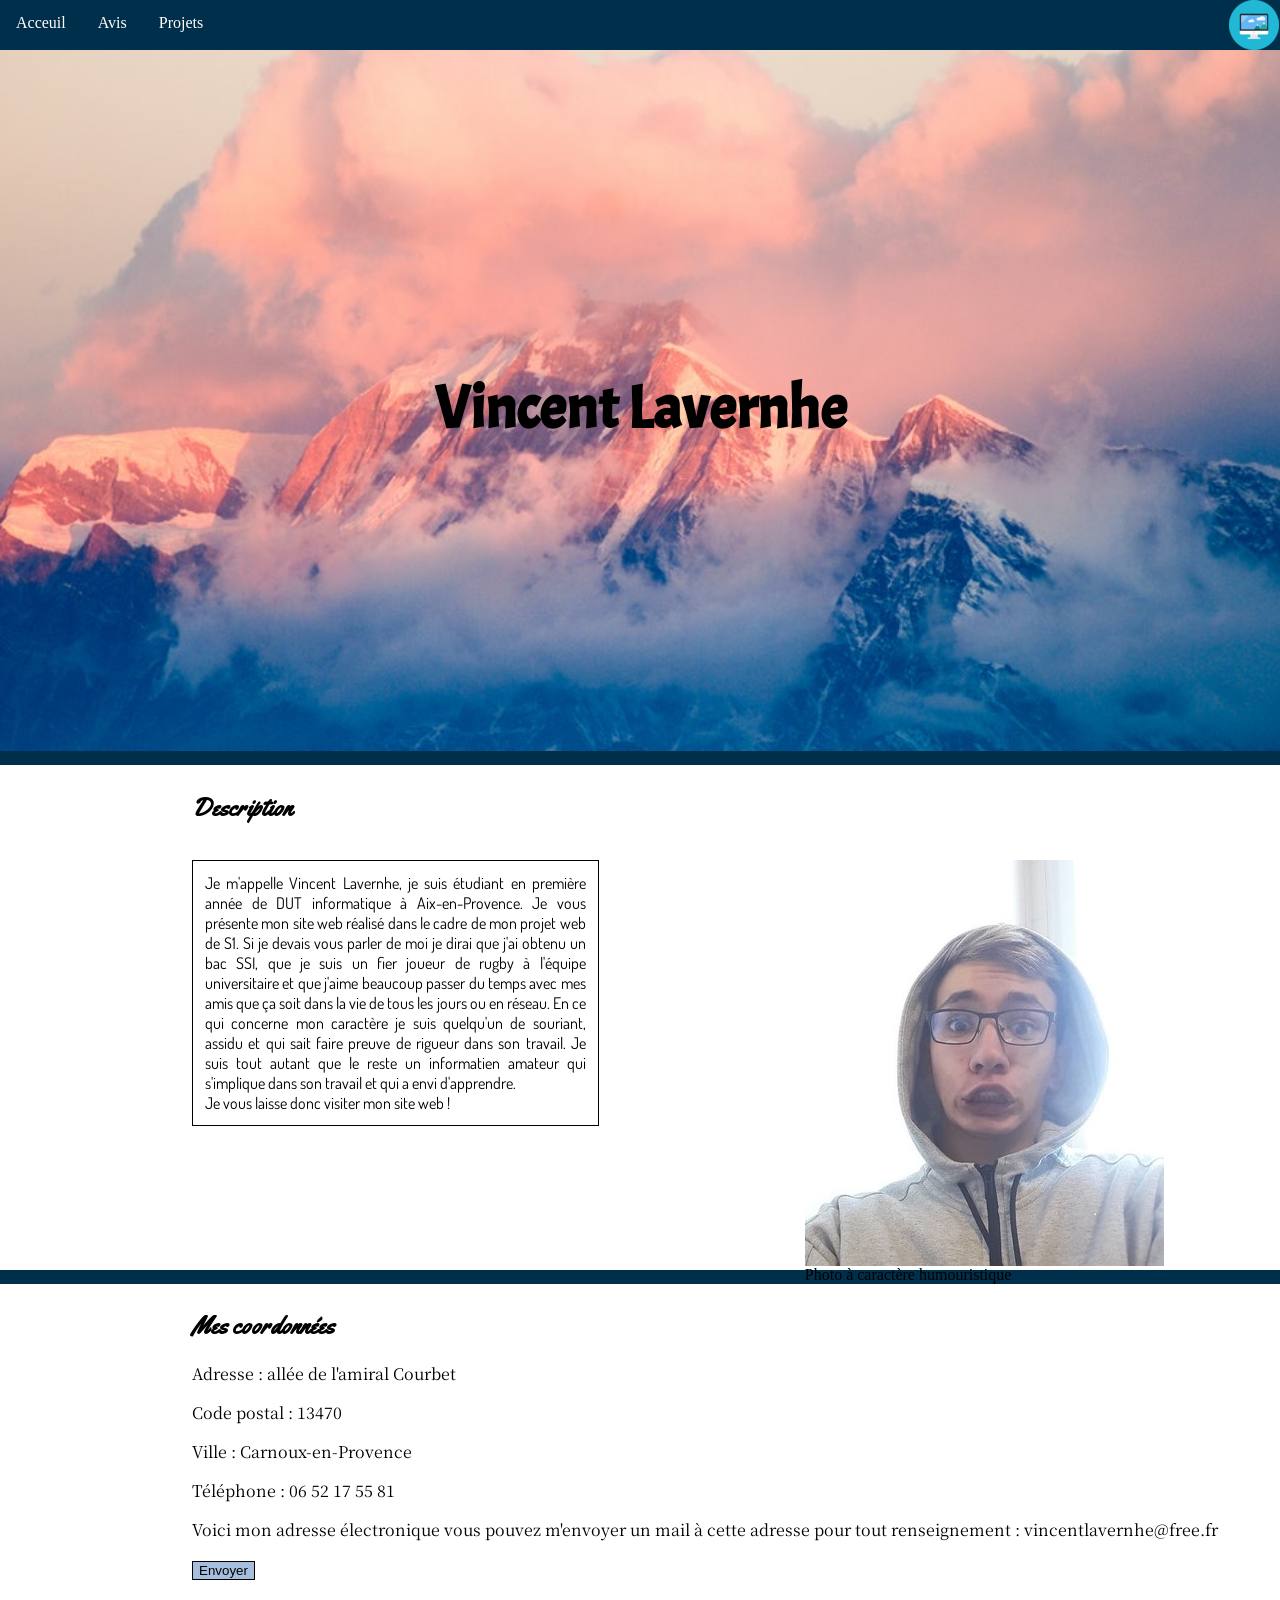
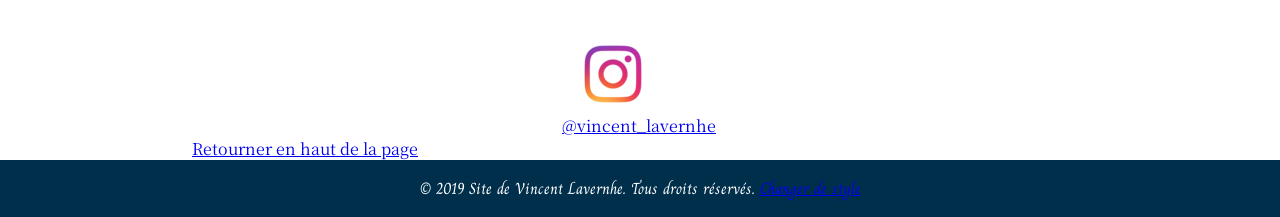
<file: lavernhe vincent/index.html>
<!DOCTYPE html>
<html lang="fr">
  <head>
    <link rel="stylesheet" type="text/css" href="style/style.css"/>
	  <title>Vincent Lavernhe | Acceuil</title>
    <meta name="viewport" content="width=device-width, initial-scale=1.0">
		<meta charset="utf-8"/>
    <meta name="keywords" content="Site Web, Vincent Lavernhe, étudiant, informatique, première année, Iut" />
    <meta name="description" content="Page Web de Vincent Lavernhe" />
    <meta name="copyright" content="Vincent Lavernhe" />
    <link rel="SHORTCUT ICON" href="images/informatique.png" />
    <balise id="hautdepage"></balise>
	</head>
	<body>
    <div class="bkg-img"></div>
    <header>
      <nav>
        <ul class="menu">
          <li><a class="colonne" href="index.html">Acceuil</a></li>
          <li><a class="colonne" href="avis.html">Avis</a></li>
          <li><a class="colonne" href="Projet.html">Projets</a></li>
          <a href="index.html"><img class="favicon" src="images/informatique.png" alt="icone" /></a>
        </ul>
      </nav>
    </header>
    <main class="main">
     <h1 class="titre_acceuil">Vincent Lavernhe</h1>
     <section class="description">
      <div id="wrapper">
        <h2 class="titre_descrition">Description</h2>
        <p class="corps">
          Je m'appelle Vincent Lavernhe, je suis étudiant en première année de DUT informatique à Aix-en-Provence. Je vous présente mon site web réalisé dans le cadre de mon projet web de S1. Si je devais vous parler de moi je dirai que j'ai obtenu un bac SSI, que je suis un fier joueur de rugby à l'équipe universitaire et que j'aime beaucoup passer du temps avec mes amis que ça soit dans la vie de tous les jours ou en réseau.
          En ce qui concerne mon caractère je suis quelqu'un de souriant, assidu et qui sait faire preuve de rigueur dans son travail. Je suis tout autant que le reste un informatien amateur qui s'implique dans son travail et qui a envi d'apprendre. </br>
          Je vous laisse donc visiter mon site web !
        </p>
        <figure class="image-moi">
          <a class="moi" href="images/moi min.jpg"><img src="images/moi min.jpg" alt="Photo de moi" /></a>
          <figcaption class="photo">Photo à caractère humouristique</figcaption>
        </figure>
      </div>
     </section>
     <section class="Coo">
      <h2 class="titre_coo">Mes coordonnées</h2>
      <div class="Coo2">
        <p>Adresse : allée de l'amiral Courbet</p>
        <p>Code postal : 13470</p>
        <p>Ville : Carnoux-en-Provence</p>
        <p>Téléphone : 06 52 17 55 81</p>
        <p class="mail">Voici mon adresse électronique vous pouvez m'envoyer un mail à cette adresse pour tout renseignement : vincentlavernhe@free.fr </p><form id="form" action="mailto:vincentlavernhe@free.fr?content-type=text/html&amp;subject=Site%20Web" method="post" enctype="text/plain"><p><input class="message" type="submit" value="Envoyer" /></p>
        <img class="instagram" src="images/instagram.png" alt="instagram" />
        <nav>
         <a class="nom_instagram" href="https://www.instagram.com/vincent_lavernhe/?hl=fr">@vincent_lavernhe</a></br>
         <a href="#hautdepage"> Retourner en haut de la page </a>
        </nav>
      </div>
     </section>
   </main>
  </body>
  <footer class="footer">
    <p class="copyright">© 2019 Site de Vincent Lavernhe. Tous droits réservés. <a href="#" onclick="changeCSS(); return false;">Changer de style</a> </p>
  </footer>
  <script>
function changeCSS() {
  document.querySelector("body").classList.toggle("theme2");
}
</script>
</html>
</file>
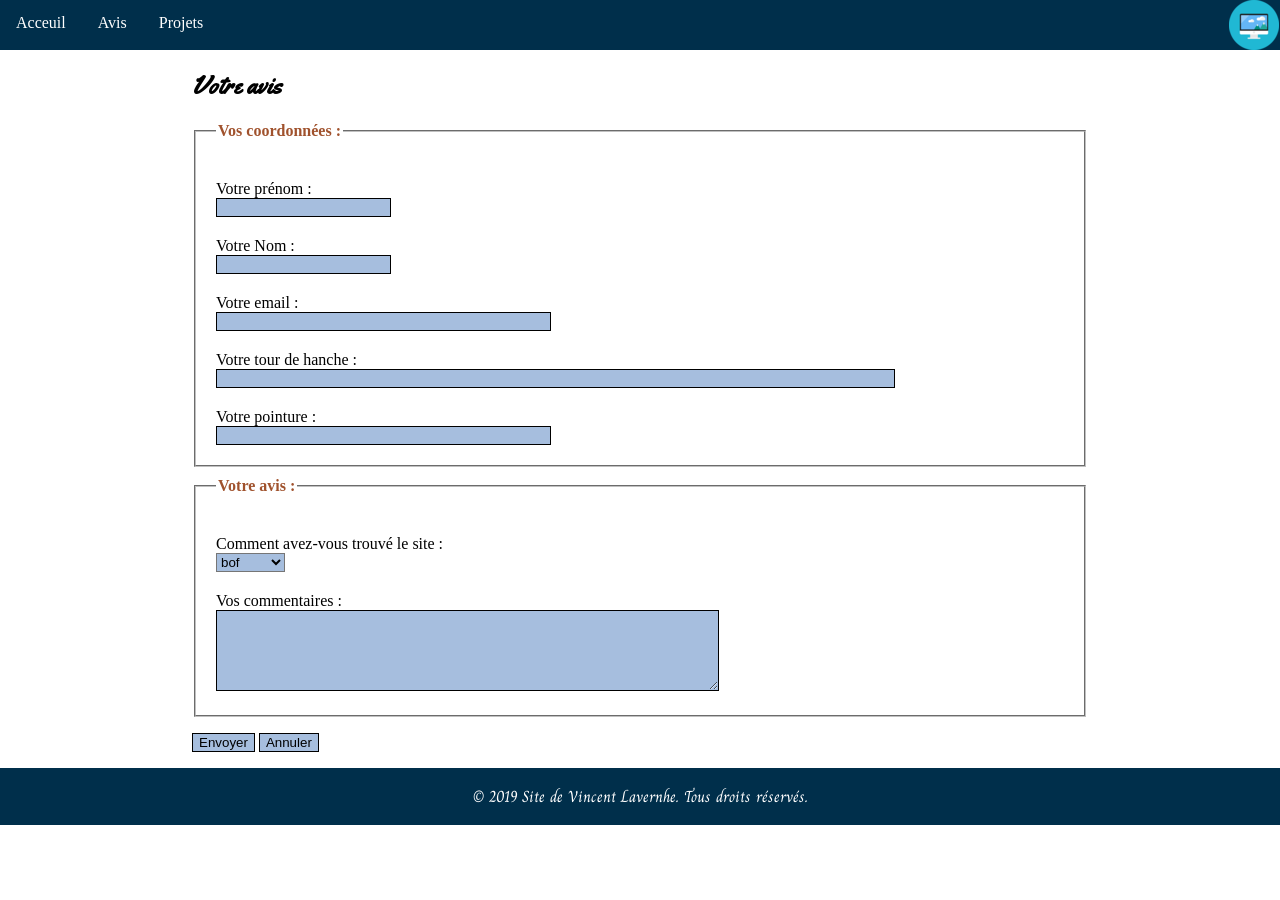
<file: lavernhe vincent/avis.html>
<!DOCTYPE html>
<html lang="fr">
<head>
  <link rel="stylesheet" type="text/css" href="style/style.css"/>
  <title>Vincent Lavernhe | Avis</title>
  <meta name="viewport" content="width=device-width, initial-scale=1.0">
  <meta charset="utf-8"/>
  <meta name="keywords" content="Site Web, Vincent Lavernhe, étudiant, informatique, première année, Iut" />
  <meta name="description" content="Page Web de Vincent Lavernhe" />
  <meta name="copyright" content="Vincent Lavernhe" />
  <link rel="SHORTCUT ICON" href="images/informatique.png" />
  <balise id="hautdepage"></balise>
</head>
	<body>
    <header>
      <nav>
        <ul class="menu">
          <li><a class="colonne" href="index.html">Acceuil</a></li>
          <li><a class="colonne" href="avis.html">Avis</a></li>
          <li><a class="colonne" href="Projet.html">Projets</a></li>
          <a href="index.html"><img class="favicon" src="images/informatique.png" alt="icone" /></a>
        </ul>
      </nav>
    </header>
    <main>
       <section class="avis">
          <h1 class="titre_avis">Votre avis</h2>
          <form id="form" action="mailto:vincentlavernhe@free.fr?content-type=text/html&amp;subject=Site%20Web" method="post" enctype="text/plain">
            <fieldset>
             <legend> Vos coordonnées : </legend>
             <label for="prenom">Votre prénom :</label><input type="text" name="Prénom" size="20"maxlength="40" value="" class="prenom" />
             <label for="nom">Votre Nom :</label><input type="text" name="Nom" size="20"maxlength="40" value="" class="nom" />
             <label for="mail">Votre email :</label><input type="text" name="mail" size="40"maxlength="80" value="" class="mail" />
             <label for="hanche">Votre tour de hanche :</label><input type="text" name="hanche" size="83.6"maxlength="90" value="" class="hanche" />
             <label for="pointure">Votre pointure :</label><input type="text" name="pointure" size="40"maxlength="45" value="" class="pointure" alt="votre pointure relative à votre taille de hmhm ... pardon je m'égare"/>
            </fieldset>
            <fieldset>
             <legend>Votre avis :</legend>
             <label for="utilise">Comment avez-vous trouvé le site : </label>
                <select name="utilise" class="utilise">
                <option value="bof">bof</option>
                <option value="pas mal">pas mal</option>
                <option value="bon">bon</option>
                </select>
                <label for="utilise">Vos commentaires : </label>
                <textarea name="comments" class="comments" cols="60" rows="5">
                </textarea>
            </fieldset>
             <p>
             <input type="submit" value="Envoyer" />
             <input type="reset" value="Annuler" />
            </form>
       </section>
    </main>
  </body>
  <div class="footer">
    <p class="copyright">© 2019 Site de Vincent Lavernhe. Tous droits réservés.  </p>
  </div>
</html>
</file>
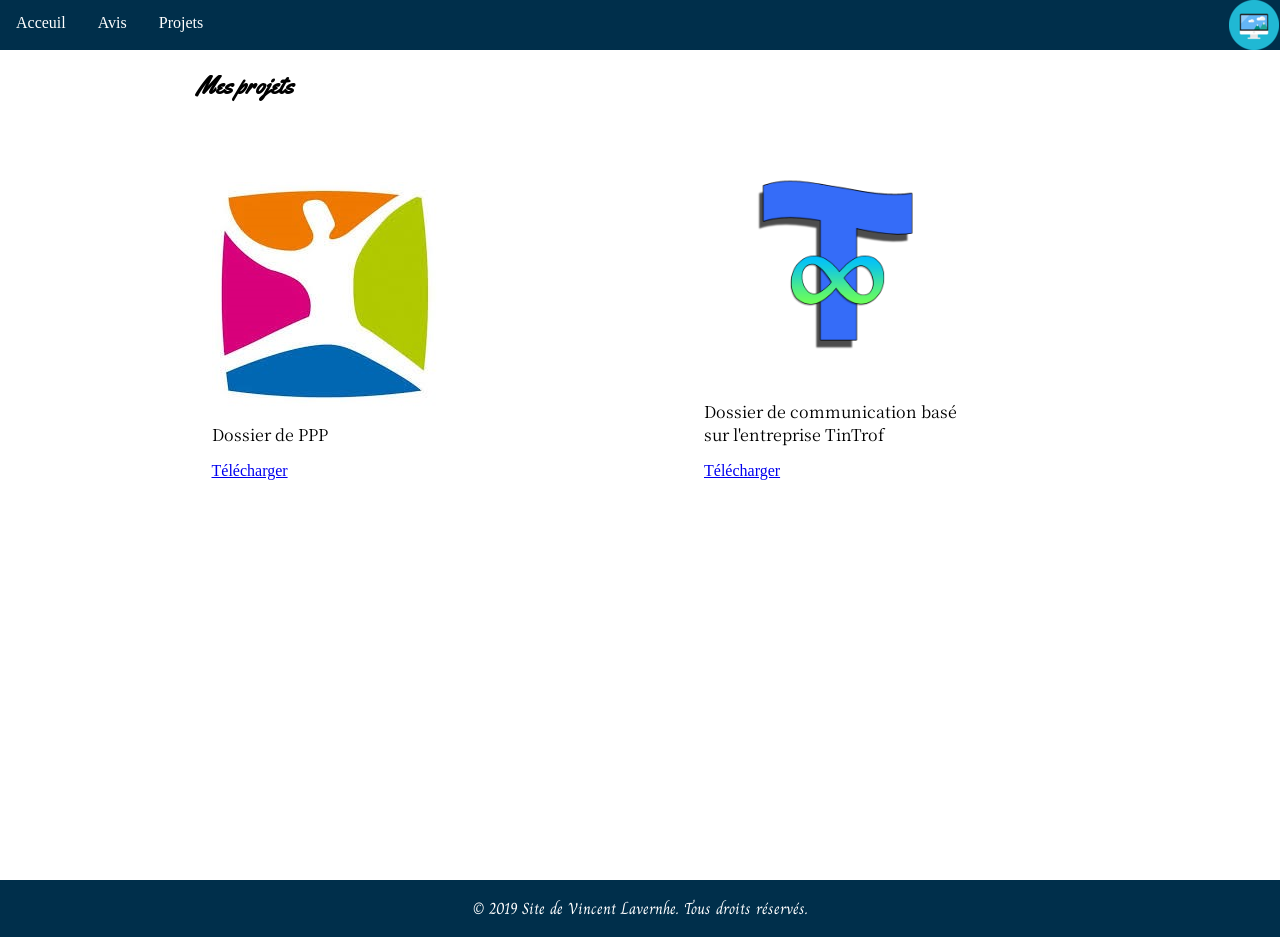
<file: lavernhe vincent/Projet.html>
<!DOCTYPE html>
<html lang="fr">
<head>
  <link rel="stylesheet" type="text/css" href="style/style.css"/>
  <title>Vincent Lavernhe | Projet</title>
  <meta name="viewport" content="width=device-width, initial-scale=1.0">
  <meta charset="utf-8"/>
  <meta name="keywords" content="Site Web, Vincent Lavernhe, étudiant, informatique, première année, Iut" />
  <meta name="description" content="Page Web de Vincent Lavernhe" />
  <meta name="copyright" content="Vincent Lavernhe" />
  <link rel="SHORTCUT ICON" href="images/informatique.png" />
  <balise id="hautdepage"></balise>
</head>
	<body>
    <header>
      <nav>
        <ul class="menu">
          <li><a class="colonne" href="index.html">Acceuil</a></li>
          <li><a class="colonne" href="avis.html">Avis</a></li>
          <li><a class="colonne" href="Projet.html">Projets</a></li>
          <a href="index.html"><img class="favicon" src="images/informatique.png" alt="icone" /></a>
        </ul>
      </nav>
    </header>
    <main>
      <section id="download">
             <div class="container">
               <div class="row">
                   <h2 class="projets_titre">Mes projets</h2>
                 <div class="col-2">
                   <img src="images/ugecamppp.jpg" alt="Entreprise PPP">
                   <p class="legende_ppp">Dossier de PPP</p>
                   <a href="http://vincentlavernhe.alwaysdata.net/PDF/Dossier%20PPP%202018%20S%C3%A9bastien%20LEBELLE%20Vincent%20LAVERNHE.pdf" class="button button-alt"><i class="mi-download"></i> Télécharger</a>
                 </div>
                 <div class="col-2">
                   <img src="images/tintrofcom.png" alt="Mockup du dossier de PPP">
                   <p class="legende_com">Dossier de communication basé sur l'entreprise TinTrof </p>
                   <a href="http://vincentlavernhe.alwaysdata.net/PDF/Dossier%20TinTrof%20Com.pdf" class="button button-alt"><i class="mi-download"></i> Télécharger</a>
                 </div>
               </div>
             </div>
           </section>
    </main>
  </body>
  <div class="footer">
    <p class="copyright">© 2019 Site de Vincent Lavernhe. Tous droits réservés.  </p>
  </div>
</html>
</file>
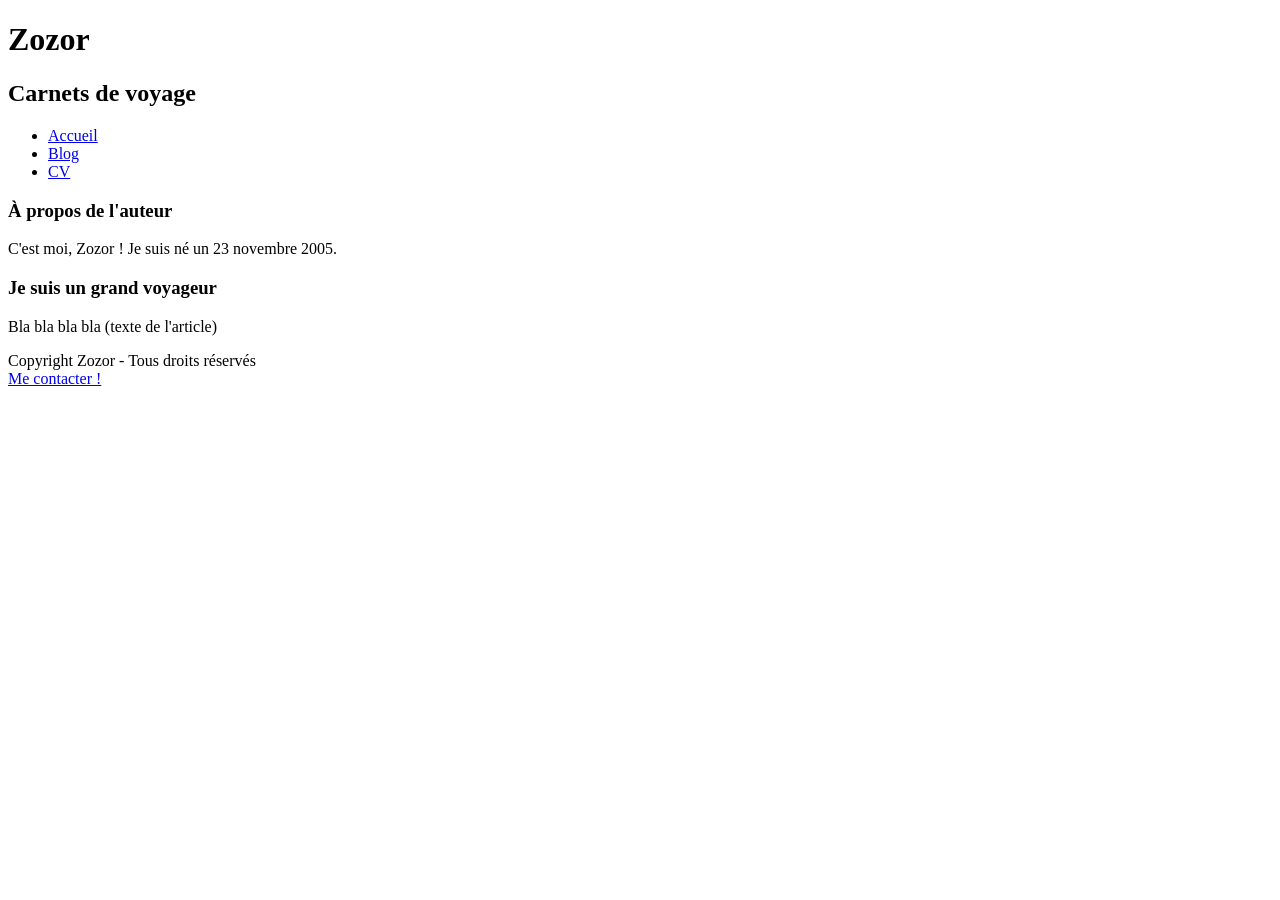
<file: lavernhe vincent/test/Exemple.html>
<!DOCTYPE html>

<html>

    <head>

        <meta charset="utf-8" />

        <title>Zozor - Le Site Web</title>

    </head>


    <body>

        <header>

            <h1>Zozor</h1>

            <h2>Carnets de voyage</h2>

        </header>



        <nav>

            <ul>

                <li><a href="#">Accueil</a></li>

                <li><a href="#">Blog</a></li>

                <li><a href="#">CV</a></li>

            </ul>

        </nav>



        <section>

            <aside>

                <h1>À propos de l'auteur</h1>

                <p>C'est moi, Zozor ! Je suis né un 23 novembre 2005.</p>

            </aside>

            <article>

                <h1>Je suis un grand voyageur</h1>

                <p>Bla bla bla bla (texte de l'article)</p>

            </article>

        </section>



        <footer>

            <p>Copyright Zozor - Tous droits réservés<br />

            <a href="#">Me contacter !</a></p>

        </footer>



    </body>

</html>
</file>
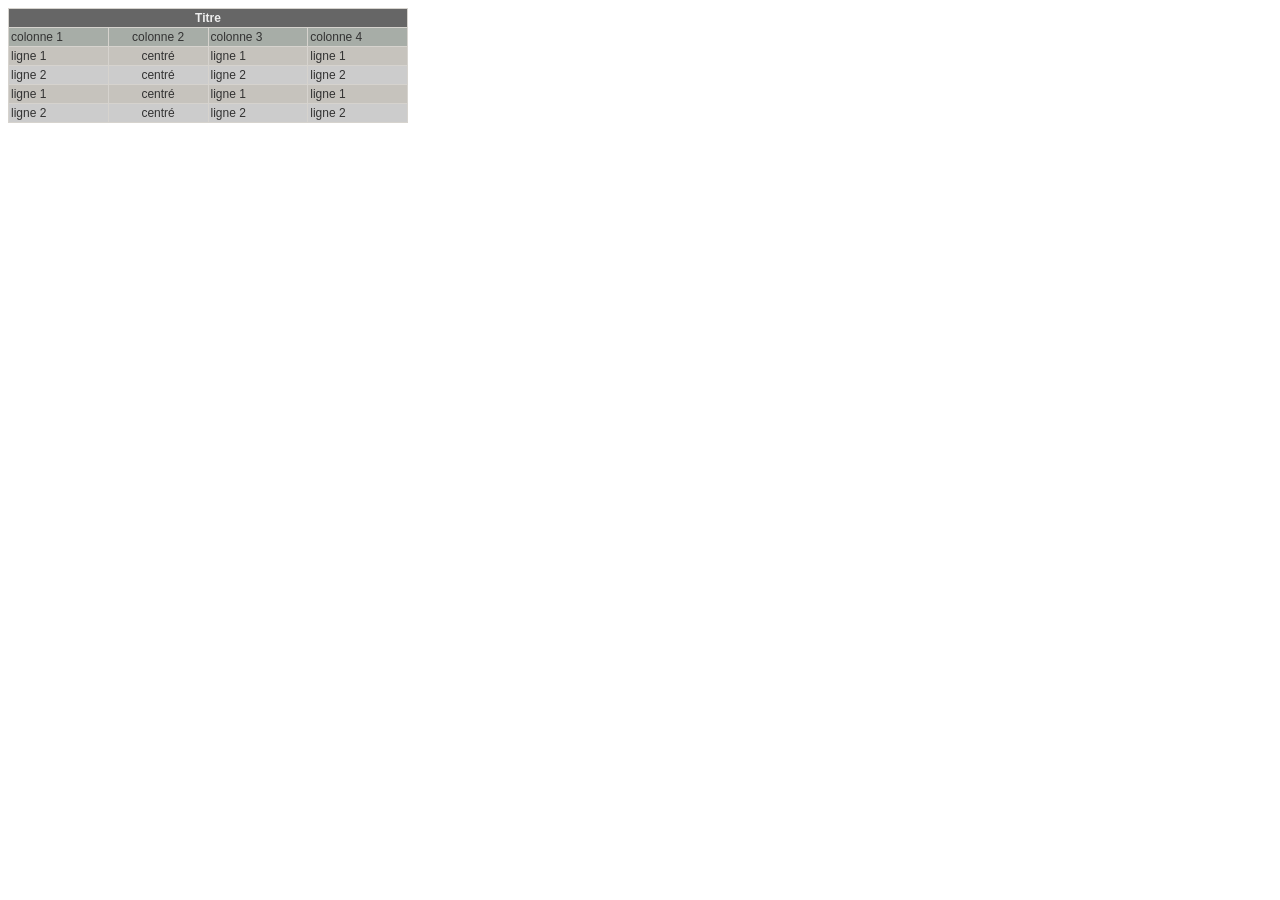
<file: lavernhe vincent/test/Testtableau.html>
<html><head>
<style type="text/css">
/* Style des lignes de séparation */
.table-separateur {
  font-size : 12px;
  font-family : Verdana, arial, helvetica, sans-serif;
  color : #333333;
  background-color : #d6d3ce;
}

/* Style du titre du tableau */
.table-titre {
   font-size : 12px;
   font-family : Verdana, arial, helvetica, sans-serif;
  color : #eeeeee;
  text-align : center;
  font-weight : bold;
  background-color : #666666;
}

/* Style des en-têtes du tableau */
.table-entete {
  font-size : 12px;
  font-family : Verdana, arial, helvetica, sans-serif;
  color : #333333;
  background-color : #a7ada7;
}

/* Style des en-têtes du tableau (centré) */
.table-entete-centre {
  font-size : 12px;
   font-family : Verdana, arial, helvetica, sans-serif;
   color : #333333;
   text-align : center;
  background-color : #a7ada7;
}

/* Style des en-têtes du tableau (droite) */
.table-entete-droit {
  font-size : 12px;
   font-family : Verdana, arial, helvetica, sans-serif;
   color : #333333;
  text-align : right;
  background-color : #a7ada7;
}

/* Style 1 des cellules */
.table-ligne1 {
  font-size : 12px;
  font-family : Verdana, arial, helvetica, sans-serif;
  color : #333333;
  background-color : #c6c3bd;
}

/* Style 2 des cellules */
.table-ligne2 {
  font-size : 12px;
  font-family : Verdana, arial, helvetica, sans-serif;
  color : #333333;
  background-color : #cccccc;
}

/* Style 1 des cellules (centré) */
.table-ligne1-centre {
  font-size : 12px;
   font-family : Verdana, arial, helvetica, sans-serif;
  color : #333333;
  text-align : center;
  background-color : #c6c3bd;
}

/* Style 2 des cellules (centré) */
.table-ligne2-centre {
  font-size : 12px;
  font-family : Verdana, arial, helvetica, sans-serif;
  color : #333333;
  text-align : center;
  background-color : #cccccc;
}

/* Style 1 des cellules (droite) */
.table-ligne1-droit {
  font-size : 12px;
  font-family : Verdana, arial, helvetica, sans-serif;
  color : #333333;
  text-align : right;
  background-color : #c6c3bd;
}

/* Style 2 des cellules (droite) */
.table-ligne2-droit {
  font-size : 12px;
  font-family : Verdana, arial, helvetica, sans-serif;
  color : #333333;
  text-align : right;
  background-color : #cccccc;
}
</style>
</head>

<body>
<!-- Premier tableau -->
<table width="400" border="0" cellspacing="0" cellpadding="0"><tr><td class="table-separateur">

<table width="100%" border="0" cellspacing="1" cellpadding="2">
<tr><td class="table-titre" colspan="4">Titre</td></tr>
<tr>
  <td width="100" class="table-entete">colonne 1</td>
  <td width="100" class="table-entete-centre">colonne 2</td>
  <td width="100" class="table-entete">colonne 3</td>
  <td width="100" class="table-entete">colonne 4</td>
</tr>
<tr>
  <td width="100" class="table-ligne1">ligne 1</td>
  <td width="100" class="table-ligne1-centre">centré</td>
  <td width="100" class="table-ligne1">ligne 1</td>
  <td width="100" class="table-ligne1">ligne 1</td>
</tr>
<tr>
  <td width="100" class="table-ligne2">ligne 2</td>
  <td width="100" class="table-ligne2-centre">centré</td>
  <td width="100" class="table-ligne2">ligne 2</td>
  <td width="100" class="table-ligne2">ligne 2</td>
</tr>
<tr>
  <td width="100" class="table-ligne1">ligne 1</td>
  <td width="100" class="table-ligne1-centre">centré</td>
  <td width="100" class="table-ligne1">ligne 1</td>
  <td width="100" class="table-ligne1">ligne 1</td>
</tr>
<tr>
  <td width="100" class="table-ligne2">ligne 2</td>
  <td width="100" class="table-ligne2-centre">centré</td>
  <td width="100" class="table-ligne2">ligne 2</td>
  <td width="100" class="table-ligne2">ligne 2</td>
</tr>
</table>

</td></tr></table>
</file>
<file: lavernhe vincent/style/style.css>
/* Import Police */
 @import url('https://fonts.googleapis.com/css?family=Yellowtail');
 @import url('https://fonts.googleapis.com/css?family=Gamja+Flower');
 @import url('https://fonts.googleapis.com/css?family=Charm');
 @import url('https://fonts.googleapis.com/css?family=Dosis|Muli');
 @import url('https://fonts.googleapis.com/css?family=Acme');
 @import url('https://fonts.googleapis.com/css?family=Noto+Serif+SC');
 /* Toutes les pages  */


header {
  z-index: 2;
}

body header nav .menu .colonne {
  float: left;
  display: block;
  color: white;
  text-align: center;
  padding: 14px 16px;
  text-decoration: none;
}

body header nav .menu .favicon {
  margin-left: 96%;
}

body {
  padding: 0;
  margin: 0;
}

img {
  display: block;
  max-width: 100%;
  height: auto;
}

body header nav ul {
  list-style-type: none;
  margin: 0;
  padding: 0;
  overflow: hidden;
  background-color: #002f4b;
}

body .bkg-img {
  width: 100%;
  height: 100%;
  background: url('../images/backround.png') center center no-repeat;
  background-size: cover;
  position: absolute;
  left: 0;
  top: 0;
  right: 0;
  bottom: 0;
  z-index: -1;
  background-position: center;
  background-size: cover;
  background-attachment: fixed;
  position :absolute;
  animation: fondu 3s infinite;
}

body .main {
    position :relative;
    animation: mymove 2s ;
    }
    @keyframes mymove {
        from {opacity: 0;}
        to {opacity: 1;}
    }

/* FIN Toutes les pages  */

/* Page D'acceuil */

.main .titre_acceuil {
  text-align: center;
  margin-top: 18%;
  font-family: 'Acme', sans-serif;
  font-size: 60px;
}

/* Description */

.main .description #wrapper .titre_descrition {
  font-family: 'Yellowtail', cursive;
}

.main {
  background: url('../images/fondbleu.png') center center no-repeat;
  margin-top: 25%;
}

.main .description #wrapper {
  padding-left: 15%;
  margin-top: 27%;
}

.main .description #wrapper .image-moi{
  float: right;
  width: 40%;
  overflow: hidden;
}

.main .description #wrapper .corps {
    width: 35%;
    border: 1px solid black;
    text-align: justify;
    padding: 12px;
    margin-bottom: 20px;
    border: 1px solid black;
    overflow: auto;
    word-wrap: break-word;
    float: left;
    background-color: white;
    font-family: 'Dosis', sans-serif;
}

#wrapper .image-moi:hover img {
  transform: scale(3.5);
  transition: 0.5s ease-in-out;
}

/* FIN Description */

/* Coordonnées */

.main .Coo {
  margin-top: 38%;
  margin-left: 15%;
}

.titre_coo {
  font-family: 'Yellowtail', cursive;
}

.form {
 font-family:"trebuchet ms",sans-serif;
 font-size:90%;
 background-color:#FAFAFA;
 padding:10px;
 width:350px;
 }

 .Coo .Coo2 .instagram {
   margin-top: 5%;
   margin-left: 35%;
 }

 .Coo .Coo2 nav .nom_instagram {
   margin-left: 34%;
 }

 .Coo .Coo2 {
   font-family: 'Noto Serif SC', serif;
 }
/* FIN Coordonnées */

 /* FIN Page D'acceuil */

/* Votre avis */

.avis {
 margin-left: 15%;
 margin-right: 15%;
}

.titre_avis {
  font-family: 'Yellowtail', cursive;
}

main section form fieldset {
 padding:20px;
 margin-bottom:10px;
 }
 html body main section form legend {
 color:#a0522d;
 font-weight:bold
 }
html body main section form label {
 margin-top:20px;
 display:block;
 }
html body main section form label.inline {
 display:inline
 }
html body main section form input {
 border:1px solid black;
 background-color:#A6BEDE;
 }
html body main section form input[type=radio] {
 margin-right:50px;
 background-color:transparent;
 border:none;
 }
html body main section form select, option {
 background-color:#A6BEDE;
 }
html body main section form textarea {
 border:1px solid black;
 background-color:#A6BEDE;
 }
/* FIN Votre avis  */

/* Footer */

.footer {
   position: absolute;
   width: 100%;
   background-color: #002f4b;
   color: white;
   text-align: center;
}

.copyright {
  font-family: 'Charm', cursive;
}

/* Projets */
.projets_titre {
  font-family: 'Yellowtail', cursive;
  margin-left: 15%;
}
.legende_com {
  font-family: 'Noto Serif SC', serif;
}
.legende_ppp {
  font-family: 'Noto Serif SC', serif;
}

#download {
  height: 90vh;
}
/* container - col */

.container {
  width: 100%;
  padding-right: 15px;
  padding-left: 15px;
  margin-right: auto;
  margin-left: auto;
}

.row {
  margin-right: -15px;
  margin-left: -15px;
}

div[class^="col-"] {
  display: inline-block;
	padding: 0 15px;
}

.col-2 {
  margin-left: 15%;
  width: 20%;
}
/* Large Devices, Wide Screens */
@media only screen and (max-width : 1200px) {
    .container {
        max-width: 1200px;
    }
}

/* Medium Devices, Desktops */
@media only screen and (max-width : 992px) {
  .container {
      max-width: 992px;
  }
}

/* Small Devices, Tablets */
@media only screen and (max-width : 768px) {
  .container {
      max-width: 768px;
  }
	.col-4 {
	  width: 50%;
	}
}

/* Extra Small Devices, Phones */
@media only screen and (max-width : 480px) {
  .container {
      max-width: 480px;
  }
	.col-4 {
	  width: 100%;
	}

	.col-3 {
	  width: 100%
	}

	.col-2 {
	  width: 100%;
	}
}

/* Custom, iPhone Retina */
@media only screen and (max-width : 320px) {
  .container {
      max-width: 320px;
  }
	.col-4 {
	  width: 100%;
	}

	.col-3 {
	  width: 100%
	}

	.col-2 {
	  width: 100%;
	}
}

@media (min-width: 480px) and (max-width: 780px) {
  #wrapper{float: none;}
  .colonne{float: none;}
}

@media (min-width: 781px) and (max-width: 979px){
  #wrapper{float: none;}
  .colonne{float: none;}
  .titre_acceuil{font-size: 10px;}
}
</file>
